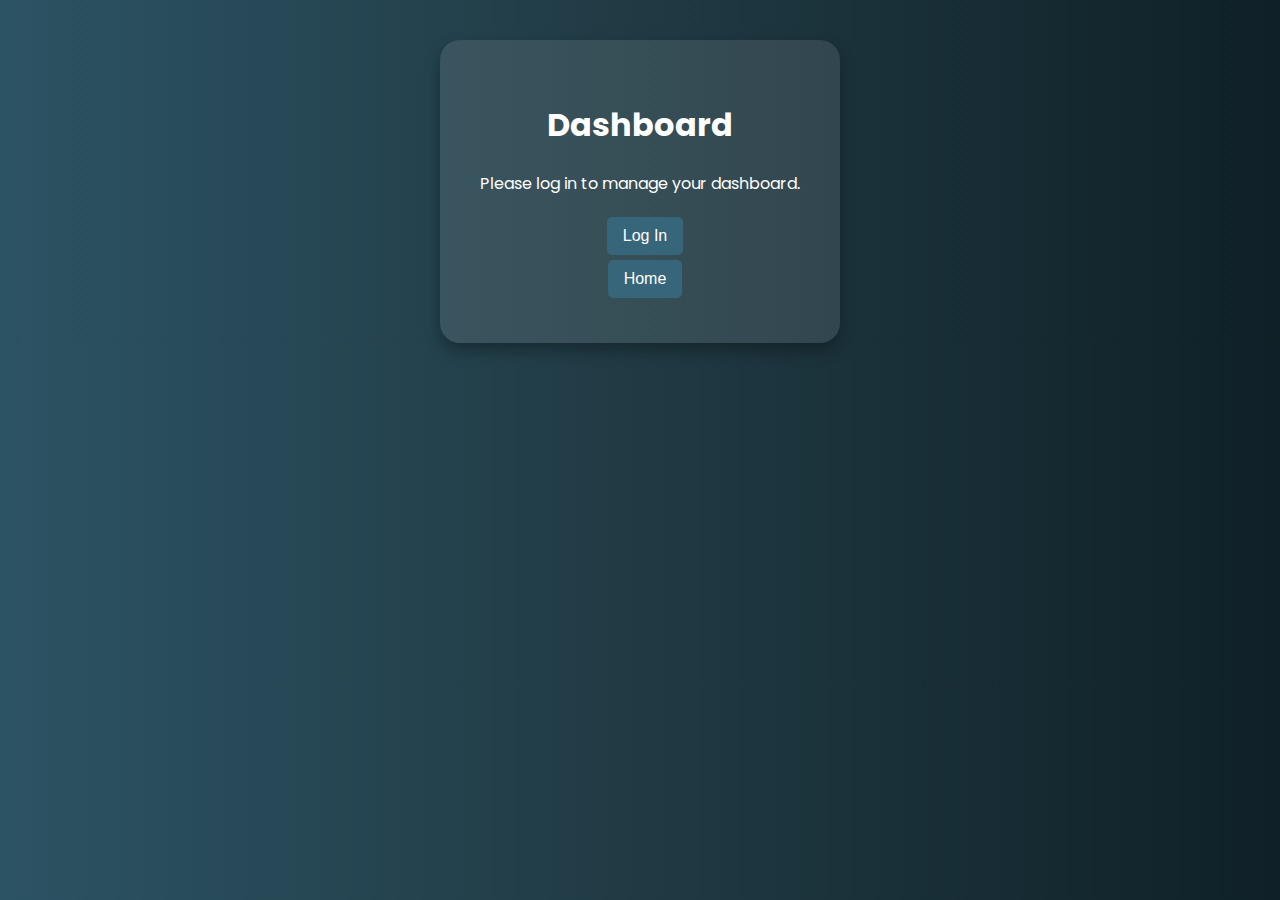
<file: dashboard.html>
<!DOCTYPE html>
<html lang="en">
<head>
  <meta charset="UTF-8">
  <meta name="viewport" content="width=device-width, initial-scale=1.0">
  <title>Dashboard</title>
  <script src="https://identity.netlify.com/v1/netlify-identity-widget.js"></script>
  <link rel="stylesheet" href="style.css">
  <link href="https://fonts.googleapis.com/css2?family=Poppins:ital,wght@0,100;0,200;0,300;0,400;0,500;0,600;0,700;0,800;0,900;1,100;1,200;1,300;1,400;1,500;1,600;1,700;1,800;1,900&display=swap" rel="stylesheet">
</head>
<body>
  <div class="container">
    <h1>Dashboard</h1>
    <p id="user-info">Please log in to manage your dashboard.</p>
    <div id="auth-buttons">
      <button id="login-button">Log In</button>
      <button id="logout-button" style="display:none;">Log Out</button>
    </div>
    <div>
        <a href="home.html">
            <button class="home-btn-d">Home</button>
        </a>
    </div>
    <div id="dashboard" style="display:none;">
      <div class="city-input">
        <input type="text" id="city-input" placeholder="Enter a city name">
        <button id="add-city-button">Add City</button>
      </div>
      <div class="city-list" id="city-list"></div>
    </div>
  </div>

  <script>
    const parts = ['Nzhm', 'NmFh', 'ZGFj', 'OWI4', 'N2Zm', 'NjM0', 'OGQ4', 'N2Fl', 'ZWJm', 'NmY5', 'MzI='];
    const apiKey = atob(parts.join(''));

    netlifyIdentity.init();

    const userInfo = document.getElementById('user-info');
    const loginButton = document.getElementById('login-button');
    const logoutButton = document.getElementById('logout-button');
    const dashboard = document.getElementById('dashboard');
    const cityInput = document.getElementById('city-input');
    const addCityButton = document.getElementById('add-city-button');
    const cityList = document.getElementById('city-list');

    let currentUser = null;

    function updateUI(user) {
      if (user) {
        currentUser = user;
        userInfo.textContent = `Welcome, ${user.user_metadata.full_name || user.email}`;
        loginButton.style.display = 'none';
        logoutButton.style.display = 'inline-block';
        dashboard.style.display = 'block';
        loadCities();
      } else {
        currentUser = null;
        userInfo.textContent = 'Please log in to manage your cities.';
        loginButton.style.display = 'inline-block';
        logoutButton.style.display = 'none';
        dashboard.style.display = 'none';
      }
    }

    async function fetchCityTime(city) {
      try {
        const response = await fetch(`https://api.openweathermap.org/data/2.5/weather?q=${city}&appid=${apiKey}`);
        if (!response.ok) throw new Error('Invalid city');
        const data = await response.json();
        const timezoneOffset = data.timezone / 3600;
        const currentTime = new Date(new Date().getTime() + timezoneOffset * 3600000);
        return `${currentTime.toUTCString()} (UTC${timezoneOffset >= 0 ? '+' : ''}${timezoneOffset})`;
      } catch (error) {
        return 'Time data unavailable';
      }
    }

    function saveCity(city) {
      if (!currentUser) return;
      const userId = currentUser.id;
      const userCities = JSON.parse(localStorage.getItem(userId)) || [];
      userCities.push(city);
      localStorage.setItem(userId, JSON.stringify(userCities));
      loadCities();
    }

    function loadCities() {
      if (!currentUser) return;
      const userId = currentUser.id;
      const userCities = JSON.parse(localStorage.getItem(userId)) || [];
      cityList.innerHTML = '';
      userCities.forEach(async (city, index) => {
        const cityItem = document.createElement('div');
        const timeData = await fetchCityTime(city);
        cityItem.innerHTML = `
          <strong>${city}</strong>
          <div>${timeData}</div>
          <button class="remove-btn" data-index="${index}">Remove</button>
        `;
        cityList.appendChild(cityItem);
        cityItem.querySelector('.remove-btn').addEventListener('click', function () {
          removeCity(index);
        });
      });
    }

    function removeCity(index) {
      if (!currentUser) return;
      const userId = currentUser.id;
      const userCities = JSON.parse(localStorage.getItem(userId)) || [];
      userCities.splice(index, 1);
      localStorage.setItem(userId, JSON.stringify(userCities));
      loadCities();
    }

    loginButton.addEventListener('click', () => netlifyIdentity.open());
    logoutButton.addEventListener('click', () => netlifyIdentity.logout());
    addCityButton.addEventListener('click', () => {
      const city = cityInput.value.trim();
      if (city) {
        saveCity(city);
        cityInput.value = '';
      }
    });

    netlifyIdentity.on('login', (user) => {
      updateUI(user);
      netlifyIdentity.close();
    });

    netlifyIdentity.on('logout', () => {
      updateUI(null);
    });

    updateUI(netlifyIdentity.currentUser());
  </script>
</body>
</html>
</file>
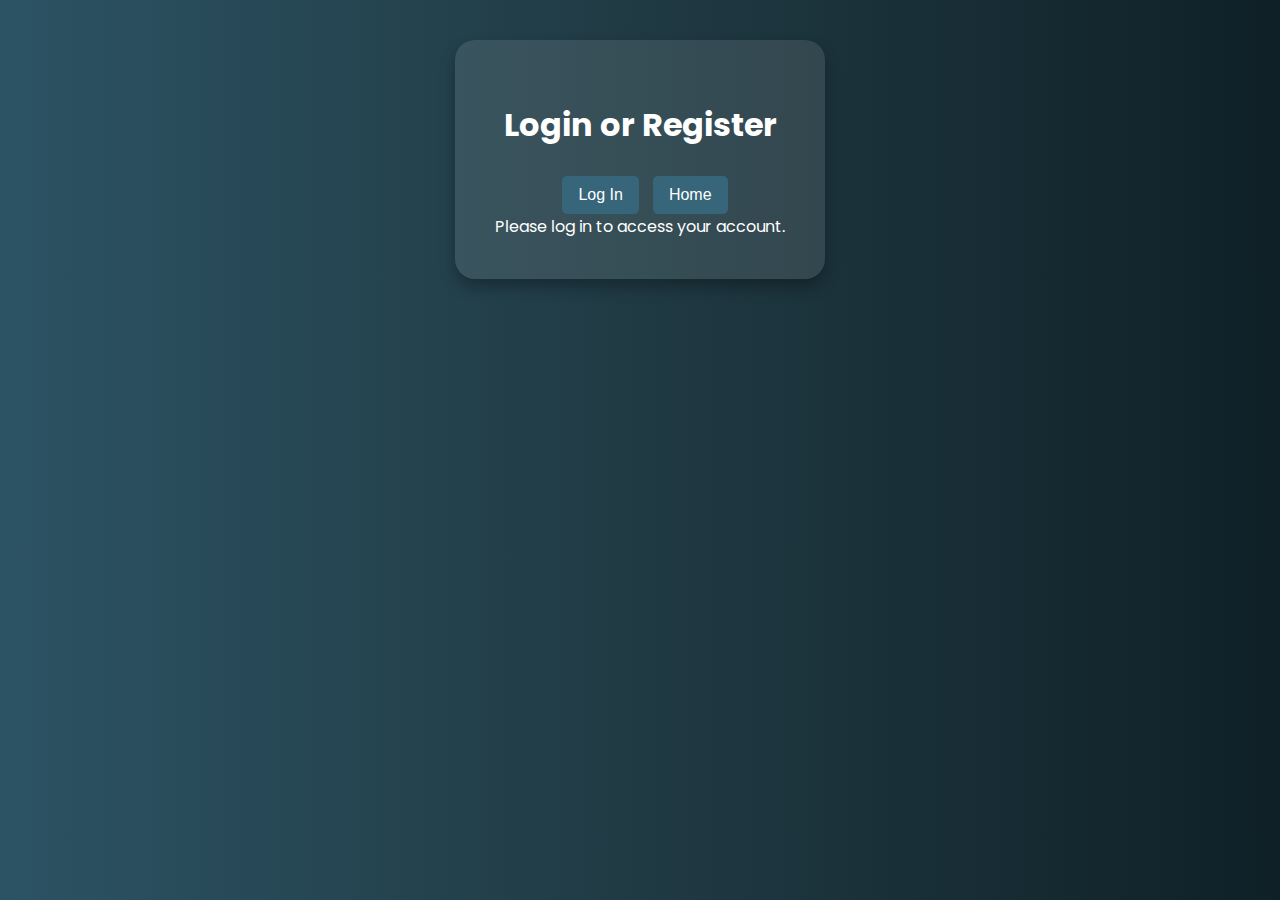
<file: register.html>
<!DOCTYPE html>
<html lang="en">
<head>
  <meta charset="UTF-8">
  <meta name="viewport" content="width=device-width, initial-scale=1.0">
  <title>Login or Register</title>
  <script src="https://identity.netlify.com/v1/netlify-identity-widget.js"></script>
  <link rel="stylesheet" href="style.css">
  <link href="https://fonts.googleapis.com/css2?family=Poppins:ital,wght@0,100;0,200;0,300;0,400;0,500;0,600;0,700;0,800;0,900;1,100;1,200;1,300;1,400;1,500;1,600;1,700;1,800;1,900&display=swap" rel="stylesheet">

</head>
<body>
  <div class="container">
    <h1>Login or Register</h1>
    <button id="login-button">Log In</button>
    <a href="index.html">
        <button>Home</button>
    </a>
    <button id="logout-button" style="display:none;">Log Out</button>
    <div id="user-info">Please log in to access your account.</div>
  </div>

  <script>
    window.onload = function () {
      netlifyIdentity.init();

      document.getElementById('login-button').onclick = function () {
        netlifyIdentity.open();
      };

      document.getElementById('register-button').onclick = function () {
        netlifyIdentity.open('register');
      };

      document.getElementById('logout-button').onclick = function () {
        netlifyIdentity.logout();
      };

      netlifyIdentity.on('login', (user) => {
        console.log('User logged in:', user);
        document.getElementById('user-info').textContent = `Hello, ${user.user_metadata.full_name}`;
        document.getElementById('login-button').style.display = 'none';
        document.getElementById('register-button').style.display = 'none';
        document.getElementById('logout-button').style.display = 'block';
      });

      netlifyIdentity.on('logout', () => {
        console.log('User logged out');
        document.getElementById('user-info').textContent = 'Please log in to access your account.';
        document.getElementById('login-button').style.display = 'inline-block';
        document.getElementById('register-button').style.display = 'inline-block';
        document.getElementById('logout-button').style.display = 'none';
      });
    };
  </script>
</body>
</html>
</file>
<file: style.css>
body {
    margin: 0;
    font-family: 'Poppins', sans-serif;
    background: linear-gradient(to right, #2c5364, #203a43, #0f2027);
    color: #fff;
    display: flex;
    flex-direction: column;
    align-items: center;
    min-height: 100%;
  }
  
  header {
    width: 100%;
    background-color: #0f2027;
    padding: 15px 30px;
    display: flex;
    justify-content: space-between;
    align-items: center;
    box-shadow: 0 4px 10px rgba(0, 0, 0, 0.5);
  }
  
  .logo {
    font-size: 1.8rem;
    font-weight: bold;
  }
  
  .nav-buttons button {
    margin-left: 10px;
    padding: 10px 16px;
    background-color: #2c5364;
    border: none;
    border-radius: 5px;
    color: white;
    cursor: pointer;
    font-size: 1rem;
    transition: background 0.3s;
  }
  
  .nav-buttons button:hover {
    background-color: #3f7190;
  }
  
  .container {
    margin-top: 40px;
    text-align: center;
    padding: 40px;
    border-radius: 20px;
    background-color: rgba(255, 255, 255, 0.1);
    box-shadow: 0 8px 16px rgba(0, 0, 0, 0.3);
  }
  
  .datetime {
    font-size: 1.8rem;
    line-height: 1.8;
  }
  
  .modal {
    position: fixed;
    top: 0;
    left: 0;
    width: 100%;
    height: 100%;
    backdrop-filter: blur(4px);
    background-color: rgba(0, 0, 0, 0.6);
    display: flex;
    justify-content: center;
    align-items: center;
    z-index: 100;
  }
  
  .hidden {
    display: none;
  }
  
  .modal-content {
    background: #fff;
    color: #000;
    padding: 30px;
    border-radius: 10px;
    text-align: center;
    min-width: 300px;
    max-width: 90%;
    box-shadow: 0 8px 16px rgba(0, 0, 0, 0.4);
  }
  
  .modal-content h2 {
    margin-top: 0;
  }
  
  .modal-content ul {
    list-style: none;
    padding: 0;
  }
  
  .close-btn {
    position: absolute;
    top: 20px;
    right: 30px;
    font-size: 2rem;
    cursor: pointer;
    color: #fff;
  }
  
  .home-btn-d
  {
    margin-bottom: 5px;
  }

  button
  {
    margin-left: 10px;
    padding: 10px 16px;
    background-color: #376579;
    border: none;
    border-radius: 5px;
    color: white;
    cursor: pointer;
    font-size: 1rem;
    transition: background 0.3s;
    margin-top: 5px;
  }

  button:hover
  {
    background-color: #3f7190;
  }
</file>
